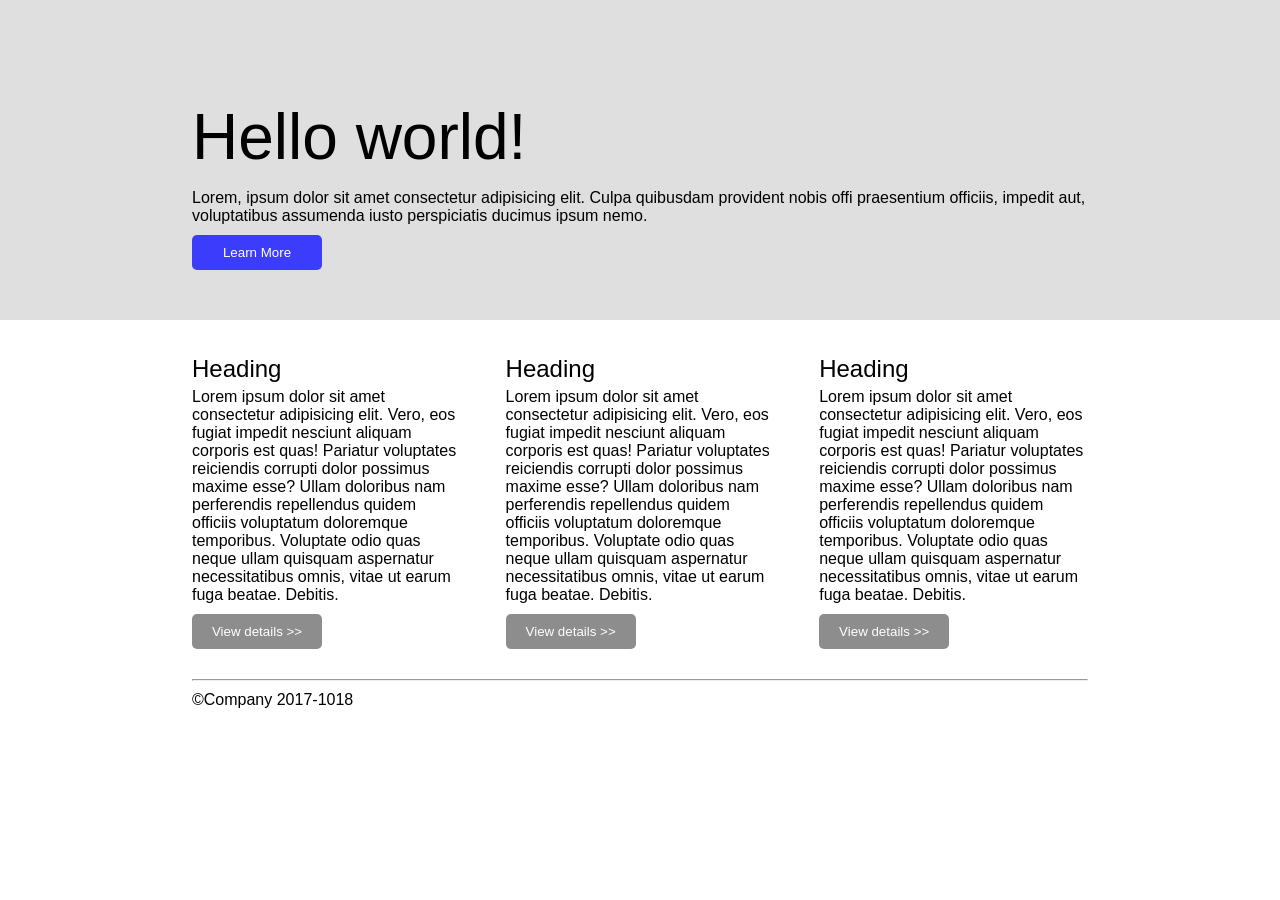
<file: index.html>
<!DOCTYPE html>
<html lang="en">
<head>
    <meta charset="UTF-8">
    <meta name="viewport" content="width=device-width, initial-scale=1.0">
    <title>Modern Landing Page</title>
    <link rel="stylesheet" href="style1.css">
</head>
<body>
    <nav>
        <div class="top">
            <h1>Hello world!</h1>
            <p>Lorem, ipsum dolor sit amet consectetur adipisicing elit. Culpa quibusdam provident nobis offi praesentium officiis, impedit aut, voluptatibus assumenda iusto perspiciatis ducimus ipsum nemo.</p>
            <button>Learn More</button>
        </div>
    </nav>
    <main>
        <div class="heading">
            <h2>Heading</h2>
            <p>Lorem ipsum dolor sit amet consectetur adipisicing elit. Vero, eos fugiat impedit nesciunt aliquam corporis est quas! Pariatur voluptates reiciendis corrupti dolor possimus maxime esse? Ullam doloribus nam perferendis repellendus quidem officiis voluptatum doloremque temporibus. Voluptate odio quas neque ullam quisquam aspernatur necessitatibus omnis, vitae ut earum fuga beatae. Debitis.</p>
            <button>View details >> </button>
        </div>
        <div class="heading">
            <h2>Heading</h2>
            <p>Lorem ipsum dolor sit amet consectetur adipisicing elit. Vero, eos fugiat impedit nesciunt aliquam corporis est quas! Pariatur voluptates reiciendis corrupti dolor possimus maxime esse? Ullam doloribus nam perferendis repellendus quidem officiis voluptatum doloremque temporibus. Voluptate odio quas neque ullam quisquam aspernatur necessitatibus omnis, vitae ut earum fuga beatae. Debitis.</p>
            <button>View details >> </button>
        </div>
        <div class="heading">
            <h2>Heading</h2>
            <p>Lorem ipsum dolor sit amet consectetur adipisicing elit. Vero, eos fugiat impedit nesciunt aliquam corporis est quas! Pariatur voluptates reiciendis corrupti dolor possimus maxime esse? Ullam doloribus nam perferendis repellendus quidem officiis voluptatum doloremque temporibus. Voluptate odio quas neque ullam quisquam aspernatur necessitatibus omnis, vitae ut earum fuga beatae. Debitis.</p>
            <button>View details >></button>
        </div>  
    </main>
    <hr>
    <footer>
        <p>©Company 2017-1018</p>
    </footer>
    </body>

</html>
</file>
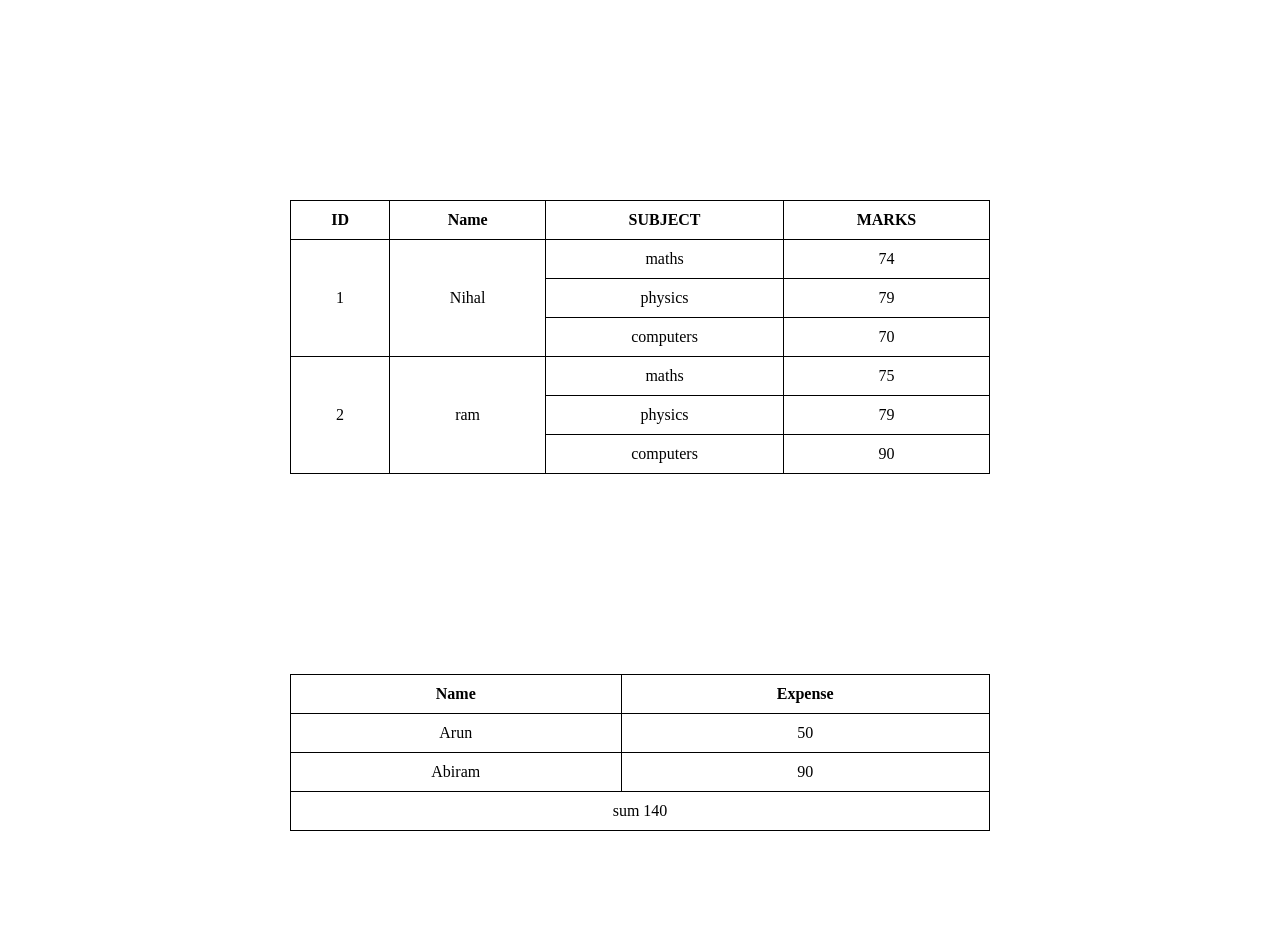
<file: 3/index.html>
<!DOCTYPE html>
<html lang="en">
<head>
    <meta charset="UTF-8">
    <meta name="viewport" content="width=device-width, initial-scale=1.0">
    <title>Document</title>
    <link rel="stylesheet" href="style.css">
</head>
<body>
    <table>
        <thead>
            <tr>
            <th>ID</th>
            <th>Name</th>
            <th>SUBJECT</th>
            <th>MARKS</th>
            </tr>
        </thead>
        <tbody>
            <tr>
                <td rowspan="3">1</td>
                <td rowspan="3">Nihal</td>
                <td>maths</td>
                <td>74</td>
            </tr>
            <tr>
                 
                <td>physics</td>
                <td>79</td>
            </tr>
            <tr>
                  
                <td>computers</td>
                <td>70</td>
            </tr>
            <tr>
                <td rowspan="3">2</td>
                <td rowspan="3">ram</td>
                <td>maths</td>
                <td>75</td>
            </tr>
            <tr>
                 
                
                <td>physics</td>
                <td>79</td>
            </tr>
            <tr>
              
                <td>computers</td>
                <td>90</td>
            </tr>
        </tbody>
    </table>

    <table>
        <thead>
            <tr>
                <th>Name</th>
                <th>Expense</th>
            </tr>
        </thead>
        <tbody>
            <tr>
                <td>Arun</td>
                <td>50</td>
            </tr>
            <tr>
                <td>Abiram</td>
                <td>90</td>
            </tr>
            <tr>
                <td colspan="2">sum  140</td>
                
            </tr>
        </tbody>
    </table>
</body>
</html>
</file>
<file: style1.css>
*{
    margin: 0;
    padding: 0;
    box-sizing: border-box;
}

body{
    font-family: Arial, Helvetica, sans-serif
}

nav{
    background-color: rgba(143, 143, 143, 0.288);
}

.top{
    display: flex;
    flex-direction: column;
    width: 70%;
    margin: auto;
    padding-top: 100px;
    padding-bottom: 50px;
}

.top h1{
    font-size: 4rem;
    font-weight: 100;
}

.top p{
    margin-top: 15px;
}

.top button{
    width: 130px;
    height: 35px;
    margin-top: 10px;
    border: 0 solid black;
    border-radius: 5px;
    background-color: rgb(60, 60, 253);
    color: white;
}

main{
    margin: auto;
    display: flex;
    width: 70%;
    margin: auto;
    justify-content: space-between;
    padding: 30px 0;
}

main h2{
    font-size: 1.5rem;
    font-weight: 500;
    padding: 5px 0;
}
main button{
    width: 130px;
    height: 35px;
    margin-top: 10px;
    border: 0 solid black;
    border-radius: 5px;
    background-color: rgb(141, 141, 141);
    color: white;
}

button:hover{
    color: rgba(0, 0, 0, 0.877);

    box-shadow:1px 1px 5px 3px rgba(20, 190, 220, 0.543);
}
.heading{
    width: 30%;
}

hr{
    width: 70%;
    margin: auto;
    margin-bottom: 10px;
}

footer{
    width: 70%;
    margin: auto;
}
footer p{
    margin-top: 10px;
}
</file>
<file: 3/style.css>
*{
    margin: 0;
    padding: 0;
    box-sizing: border-box;
}
table{
    width: 700px;
    margin: auto;
    margin-top: 200px;
    margin-bottom: 100px;
    text-align: center;
}

table,th,td{
    border: 1px solid black;
    border-collapse: collapse;
    padding: 10px;
}
</file>
